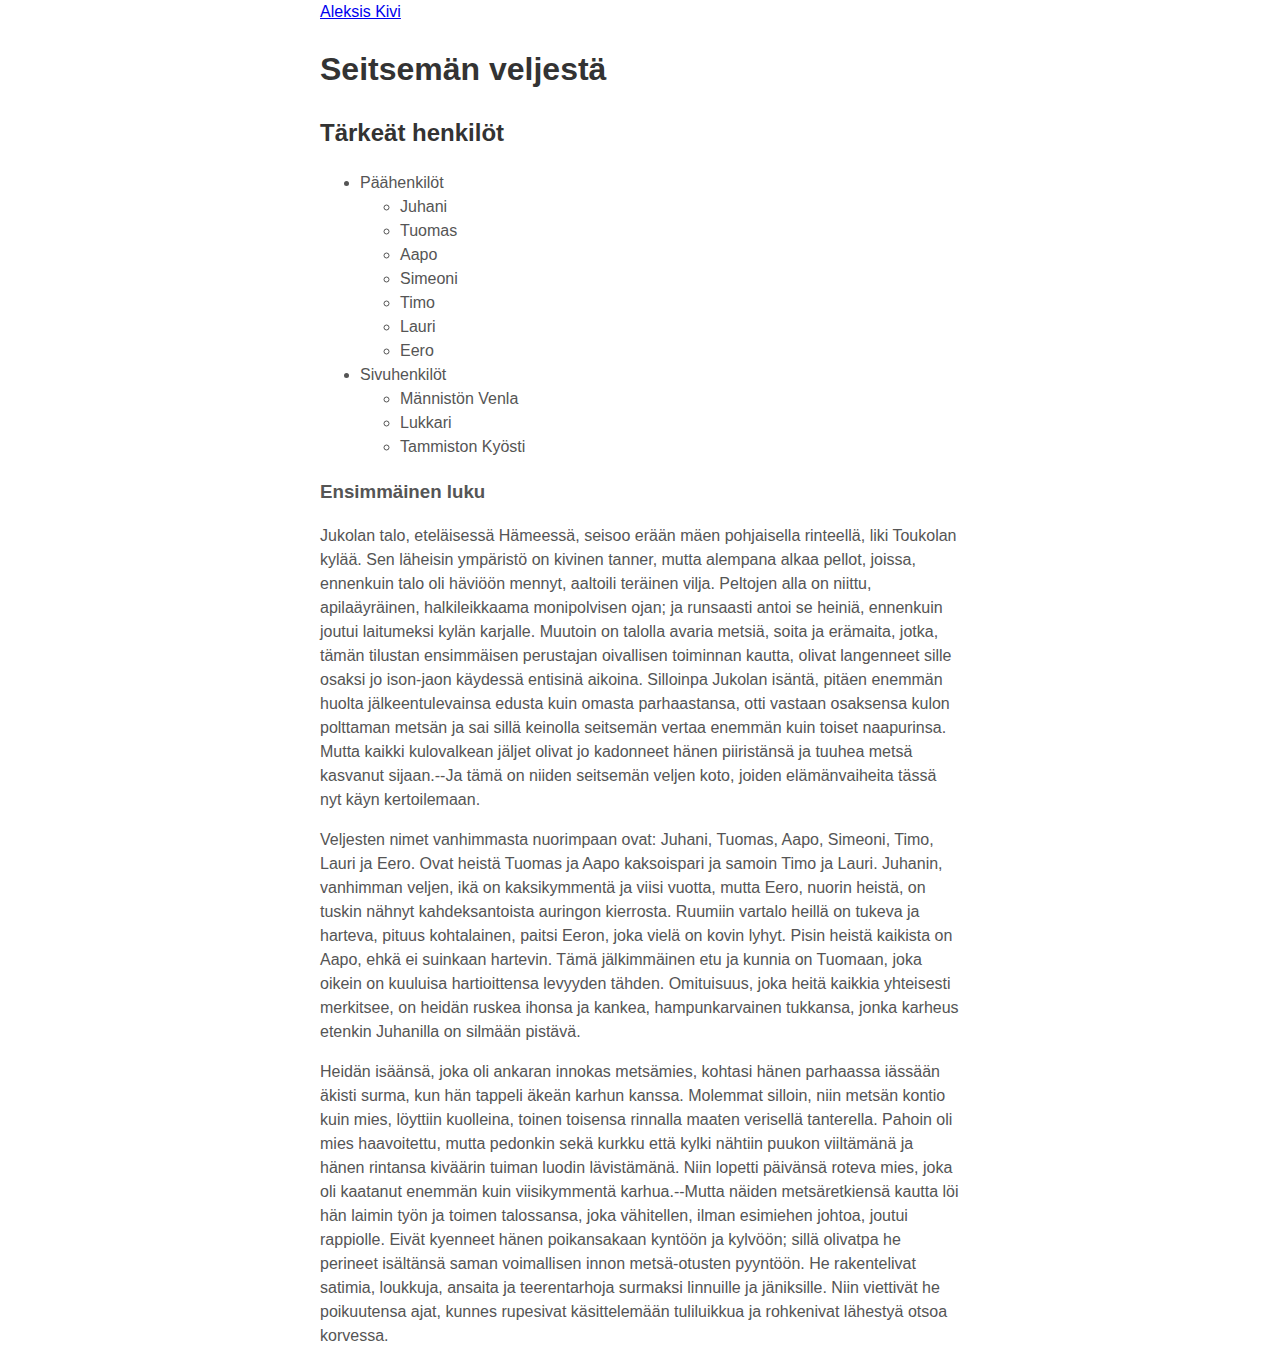
<file: index.html>
<!DOCTYPE html>
<html>

<head>
  <meta charset="utf-8">
  <title>Lapio website</title>
  <link rel="stylesheet" href="style.css">
</head>

<body>
  <!--Tee tehtävät tänne-->
  <a href="sivu2.html">Aleksis Kivi</a>
  <h1>Seitsemän veljestä</h1>
  <!--Kuva esittää Seitsemän veljestä -kirjan ensimmäistä sivua-->
  <!--<img src="assets/Seitsemän_veljestä.png" alt="Kirjan aloitussivu" height="348" widht="233"/>-->
  <h2>Tärkeät henkilöt</h2>
  <ul class="lista">
    <li>Päähenkilöt</li>
    <ul>
      <li>Juhani</li>
      <li>Tuomas</li>
      <li>Aapo</li>
      <li>Simeoni</li>
      <li>Timo</li>
      <li>Lauri</li>
      <li>Eero</li>
    </ul>
    <li>Sivuhenkilöt</li>
    <ul>
      <li>Männistön Venla</li>
      <li>Lukkari</li>
      <li>Tammiston Kyösti</li>
    </ul>
  </ul>

  <h3>Ensimmäinen luku</h3>

  
  <p>Jukolan talo, eteläisessä Hämeessä, seisoo erään mäen pohjaisella
    rinteellä, liki Toukolan kylää. Sen läheisin ympäristö on kivinen
    tanner, mutta alempana alkaa pellot, joissa, ennenkuin talo oli häviöön
    mennyt, aaltoili teräinen vilja. Peltojen alla on niittu, apilaäyräinen,
    halkileikkaama monipolvisen ojan; ja runsaasti antoi se heiniä,
    ennenkuin joutui laitumeksi kylän karjalle. Muutoin on talolla avaria
    metsiä, soita ja erämaita, jotka, tämän tilustan ensimmäisen perustajan
    oivallisen toiminnan kautta, olivat langenneet sille osaksi jo ison-jaon
    käydessä entisinä aikoina. Silloinpa Jukolan isäntä, pitäen enemmän
    huolta jälkeentulevainsa edusta kuin omasta parhaastansa, otti vastaan
    osaksensa kulon polttaman metsän ja sai sillä keinolla seitsemän vertaa
    enemmän kuin toiset naapurinsa. Mutta kaikki kulovalkean jäljet olivat
    jo kadonneet hänen piiristänsä ja tuuhea metsä kasvanut sijaan.--Ja tämä
    on niiden seitsemän veljen koto, joiden elämänvaiheita tässä nyt käyn
    kertoilemaan.</p>
    <p></p>
    <p>Veljesten nimet vanhimmasta nuorimpaan ovat: Juhani, Tuomas, Aapo,
    Simeoni, Timo, Lauri ja Eero. Ovat heistä Tuomas ja Aapo kaksoispari ja
    samoin Timo ja Lauri. Juhanin, vanhimman veljen, ikä on kaksikymmentä ja
    viisi vuotta, mutta Eero, nuorin heistä, on tuskin nähnyt
    kahdeksantoista auringon kierrosta. Ruumiin vartalo heillä on tukeva ja
    harteva, pituus kohtalainen, paitsi Eeron, joka vielä on kovin lyhyt.
    Pisin heistä kaikista on Aapo, ehkä ei suinkaan hartevin. Tämä
    jälkimmäinen etu ja kunnia on Tuomaan, joka oikein on kuuluisa
    hartioittensa levyyden tähden. Omituisuus, joka heitä kaikkia yhteisesti
    merkitsee, on heidän ruskea ihonsa ja kankea, hampunkarvainen tukkansa,
    jonka karheus etenkin Juhanilla on silmään pistävä.</p>
    <p></p>
    <p>Heidän isäänsä, joka oli ankaran innokas metsämies, kohtasi hänen
    parhaassa iässään äkisti surma, kun hän tappeli äkeän karhun kanssa.
    Molemmat silloin, niin metsän kontio kuin mies, löyttiin kuolleina,
    toinen toisensa rinnalla maaten verisellä tanterella. Pahoin oli mies
    haavoitettu, mutta pedonkin sekä kurkku että kylki nähtiin puukon
    viiltämänä ja hänen rintansa kiväärin tuiman luodin lävistämänä. Niin
    lopetti päivänsä roteva mies, joka oli kaatanut enemmän kuin
    viisikymmentä karhua.--Mutta näiden metsäretkiensä kautta löi hän laimin
    työn ja toimen talossansa, joka vähitellen, ilman esimiehen johtoa,
    joutui rappiolle. Eivät kyenneet hänen poikansakaan kyntöön ja kylvöön;
    sillä olivatpa he perineet isältänsä saman voimallisen innon
    metsä-otusten pyyntöön. He rakentelivat satimia, loukkuja, ansaita ja
    teerentarhoja surmaksi linnuille ja jäniksille. Niin viettivät he
    poikuutensa ajat, kunnes rupesivat käsittelemään tuliluikkua ja
    rohkenivat lähestyä otsoa korvessa.</p>
  
</body>

</html>
</file>
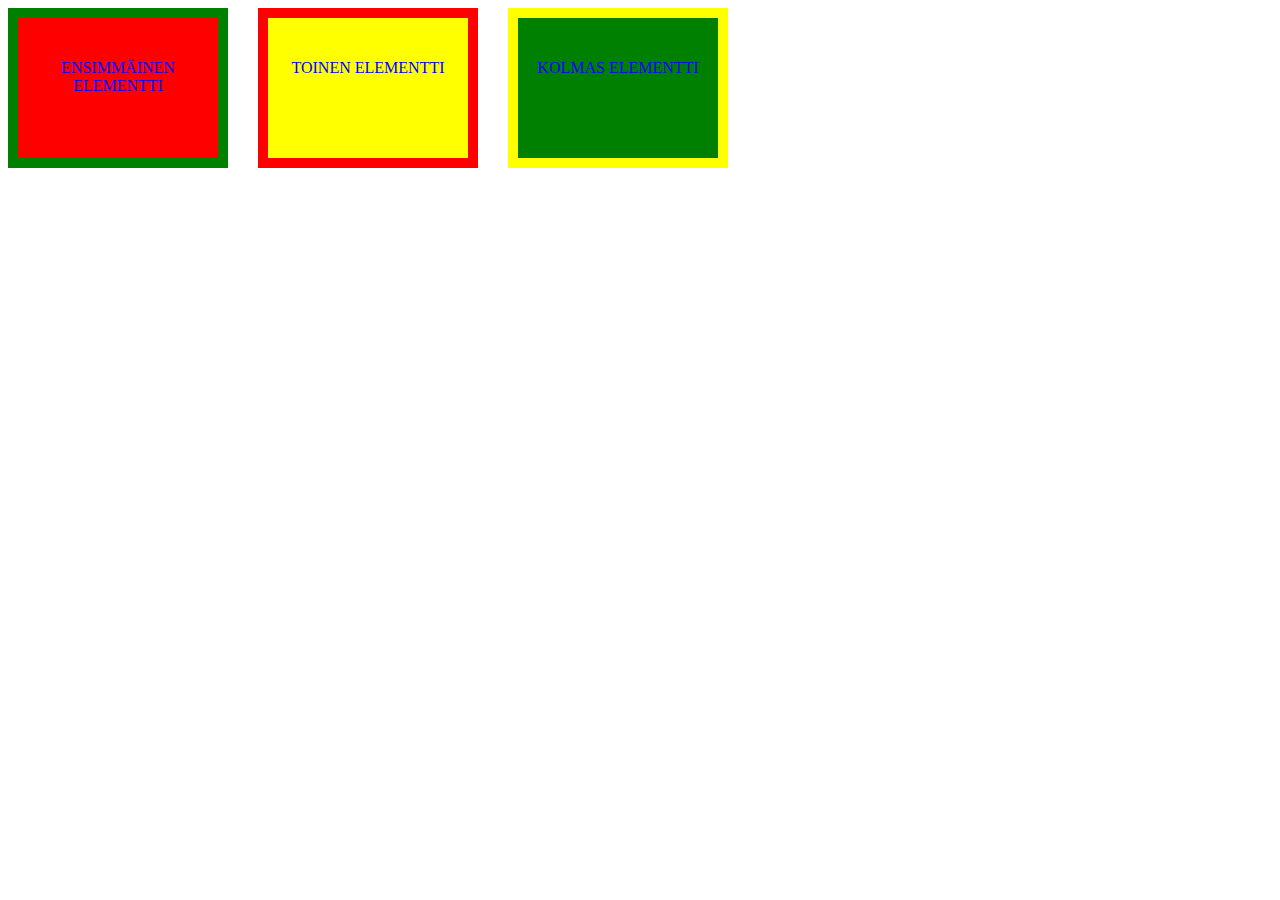
<file: position.html>
<!DOCTYPE html>
<html>

<head>
    <meta charset="utf-8">
    <title>Lapio website</title>
    <link rel="stylesheet" href="styles.css">
</head>

<body>
    <div class="containerRed containerAll">
        <p>Ensimmäinen elementti</p>
    </div>
    <div class="containerYellow containerAll">
        <p>Toinen elementti</p>
    </div>
    <div class="containerGreen containerAll">
        <p>Kolmas elementti</p>
    </div>
</body>

</html>
</file>
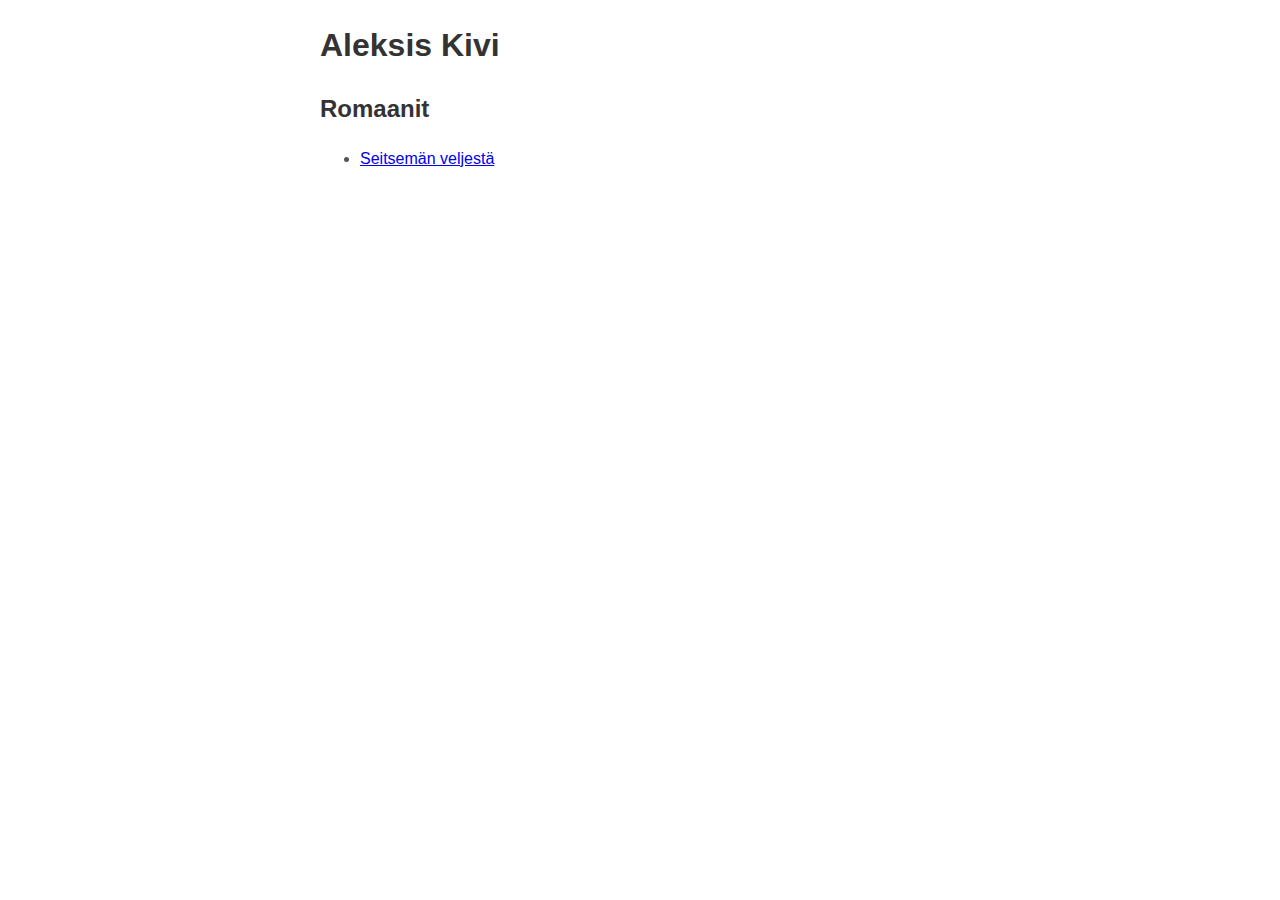
<file: sivu2.html>
<!DOCTYPE html>
<head>
    <meta charset="utf-8">
    <title>Lapio website</title>
    <link rel="stylesheet" href="style.css">
  </head>
<body>
  <h1>Aleksis Kivi</h1>
  <h2>Romaanit</h2>
  <ul>
    <li><a href="index.html">Seitsemän veljestä</a></li>
  </ul>
</body>
</html>
</file>
<file: style.css>
body {
    margin: 0 auto;
    max-width: 40em;
    font-family: 'Helvetica', 'Arial', sans-serif;
    line-height: 1.5;
    padding: 4em, 1em;
    color: #555;
}
h2 {
    color: #333;
}
h1 {
    color:#333;
}
</file>
<file: styles.css>
.containerAll {
    border-width: 10px;
    padding-top: 25px;
    padding-bottom: 15px;
}
.containerRed {
    width: 200px;
    height: 100px;
    background-color: red;
    border-style: solid;
    border-color: green;
    
  }
.containerYellow {
    width: 200px;
    height: 100px;
    background-color: yellow;
    position: relative;
    top: -160px; left: 250px;
    border-style: solid;
    border-color: red;
}
.containerGreen {
    width: 200px;
    height: 100px;
    background-color: green;
    position: relative;
    top: -320px; left: 500px;
    border-style: solid;
    border-color: yellow;
}
p {text-transform: uppercase;
   color: blue;
   text-align: center;
   
}
</file>
